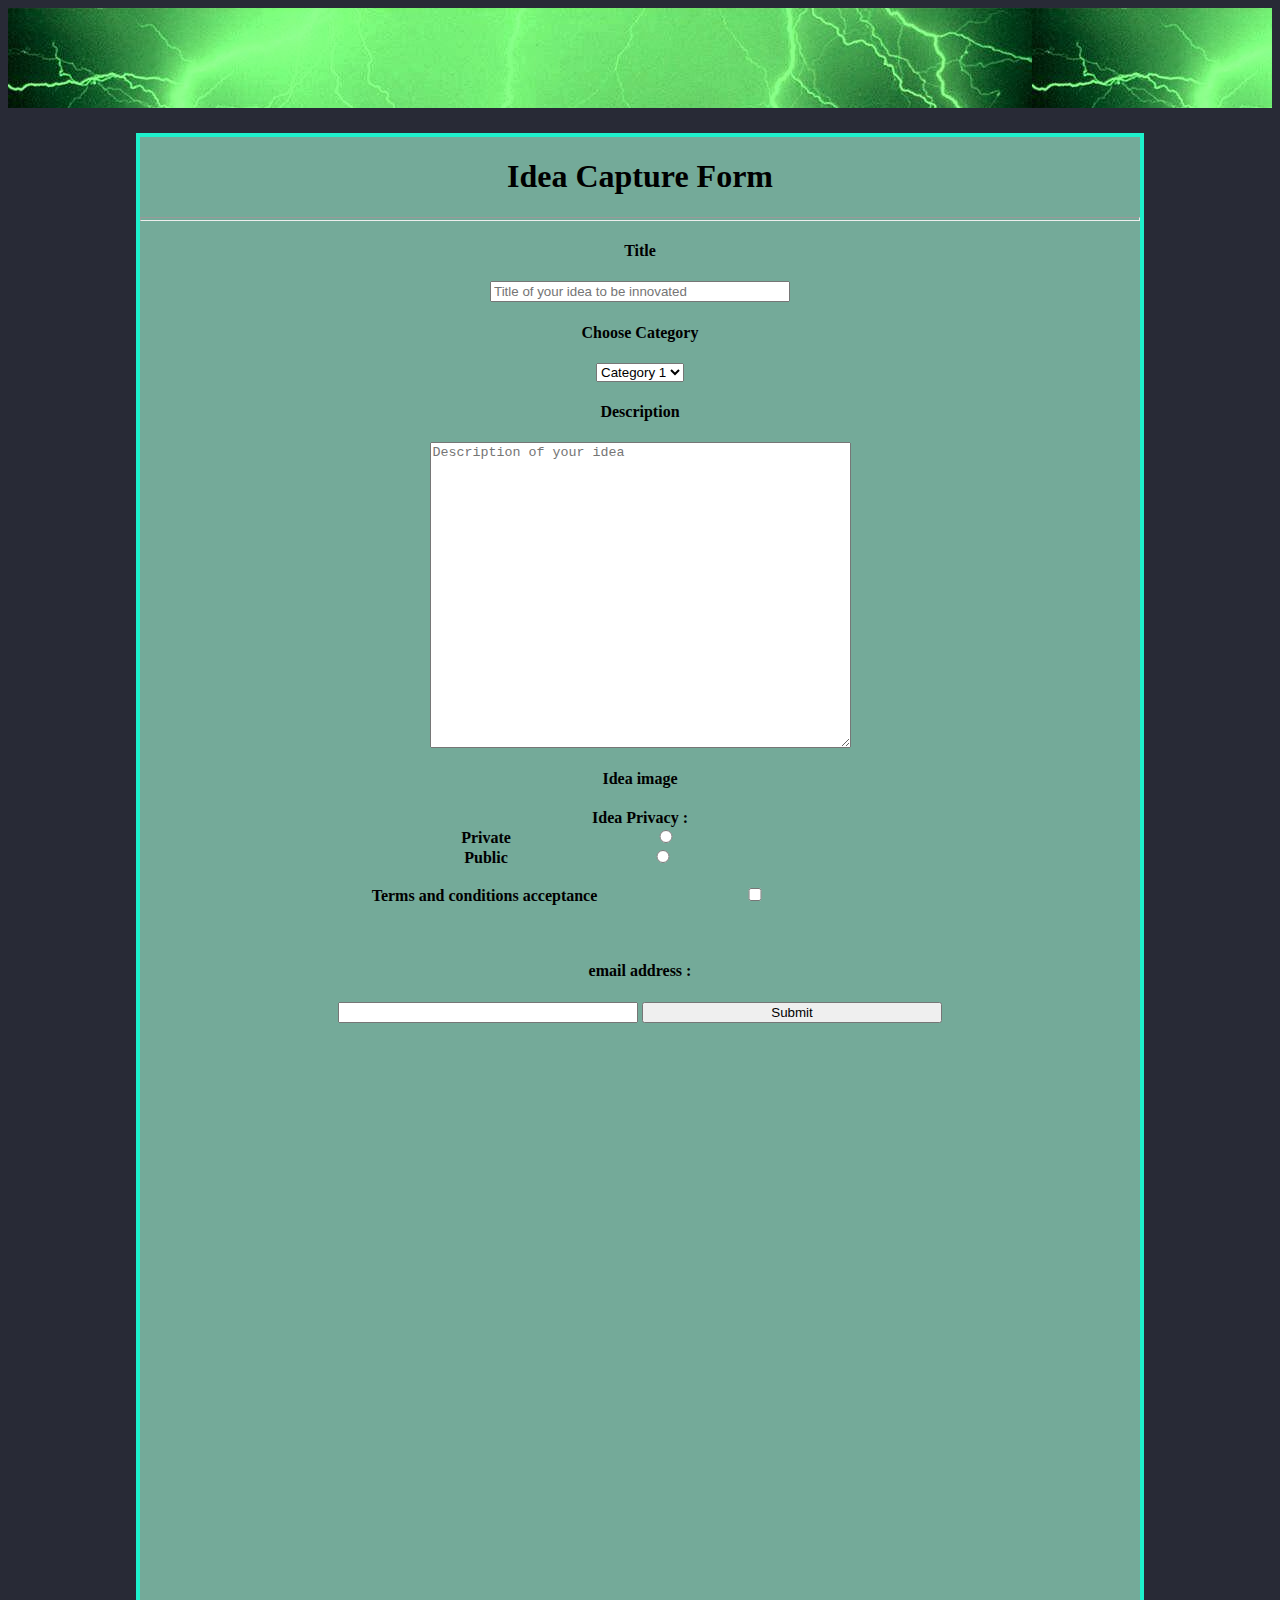
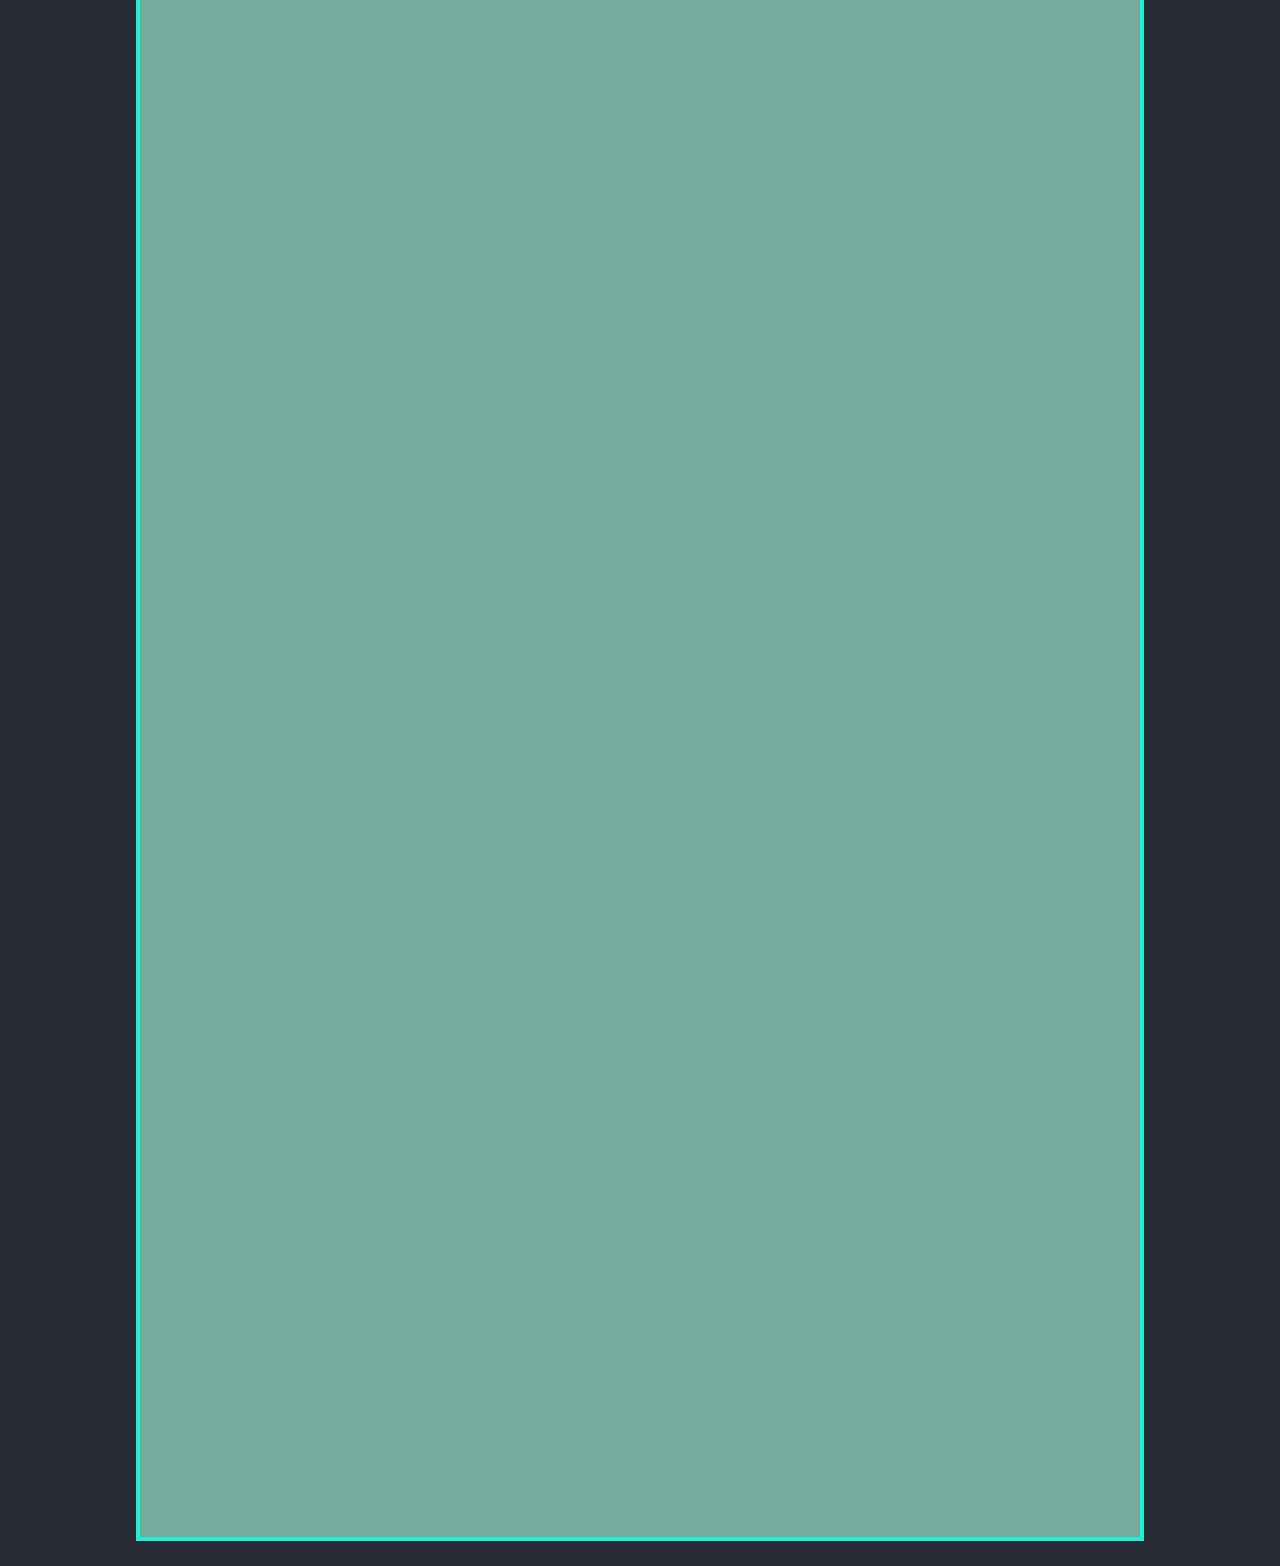
<file: index.html>
<html>
	<head> 
	<title>Idea Capture form</title>
	<link href="style.css" type="text/css" rel="stylesheet">
	</head>
	<table border="0" cell padding= "0" cellSpacing ="0">
<td Width = "1500" height = "100"
background = "pic.jpg" valign="center">
</td>
</table>

<head>
<script type= "text/javascript">
function validate() {
submitOK=True"
x=document.form1
name1=x.uname.value
if (name1.lenght==0)
{
 alert(" The title field cannot remain blank.")
 submitOK="False"
}
else if (name1.length>20 {
 alert("The title cannot exceed 20 characters")
submitOK= "False"
}
Description2=x. Description.value
if (description.length==0)
 {
alert(" The description field cannot remain blank.")
 submitOK="False"
 }
Category=x. category.value
if (category.length==0)
 {
alert("The categoryfield cannot remain blank.")
 submitOK="False"
 }
Terms=x. Terms.value
if (terms.length==0)
 {
alert(" The terms field cannot remain blank.")
 submitOK="False"
 }
</script>
</head>


<head>
<script>
emailattherate=x.email.value.indexOf("@"and ".")
if (emailattherate==-1)
{
alert(invaild E-mail")
submitOK="False"
if (submitOK==" False")
   {
return false
   }
}

</script>
</head>


		<body>
			<div id = "main">
			<h1>Idea Capture Form</h1>
			<hr>
			<h4> Title </h4> <input type = "text" placeholder = "Title of your idea to be innovated">
			<br>
			<h4>Choose Category</h4>
			<select>
			<option> Category 1 </option>
			<option> Category 2 </option>
			<option> Category 3 </option>
			</select>
			<h4>Description</h4>
			<textarea cols = "50" rows = "20" placeholder = "Description of your idea"></textarea>
			<h4> Idea image </h4>
			
			<h4> Idea Privacy :
			<br>
			Private<input type="radio" name = "select" />
			<br>
			Public<input type="radio" name = "select" />
			<br>
			<br>
			Terms and conditions acceptance <input type="checkbox" name = ""/>

			<br>
			<br>
			<br>
		
		 
			
				<form id = "email_form" method = "get" action = "submit_successful.html" onsubmit="javascript:return validate('email_form','email');">
				<h4> email address : </h4> <input type = "text" id="email" name="email"/>
			<input type="submit" value="Submit"/>
		</form>
		
		
		</div>
		</body>
</html>
</file>
<file: style.css>
body {
	background: #282A36;
	text-align: center;
}
#main {
	width: 1000px;
	height: 3000px;
	background: #74AA99;
	margin: 25px auto;
	border: solid 4px #1EF1CC
	
	
}
h1{
	text-align: center;
	font-family: "Times New Roman";
	font: 20pt;
	color: 
}
hr{
	height: 2px;
	color: #ff00ff;
	
}
p{
	font-family: "calibri";
	font-size: 14pt;
	text-align: left;
	text-indent: 48px;
	color: #00ffff
}
input{
	width :300px;
}
</file>
